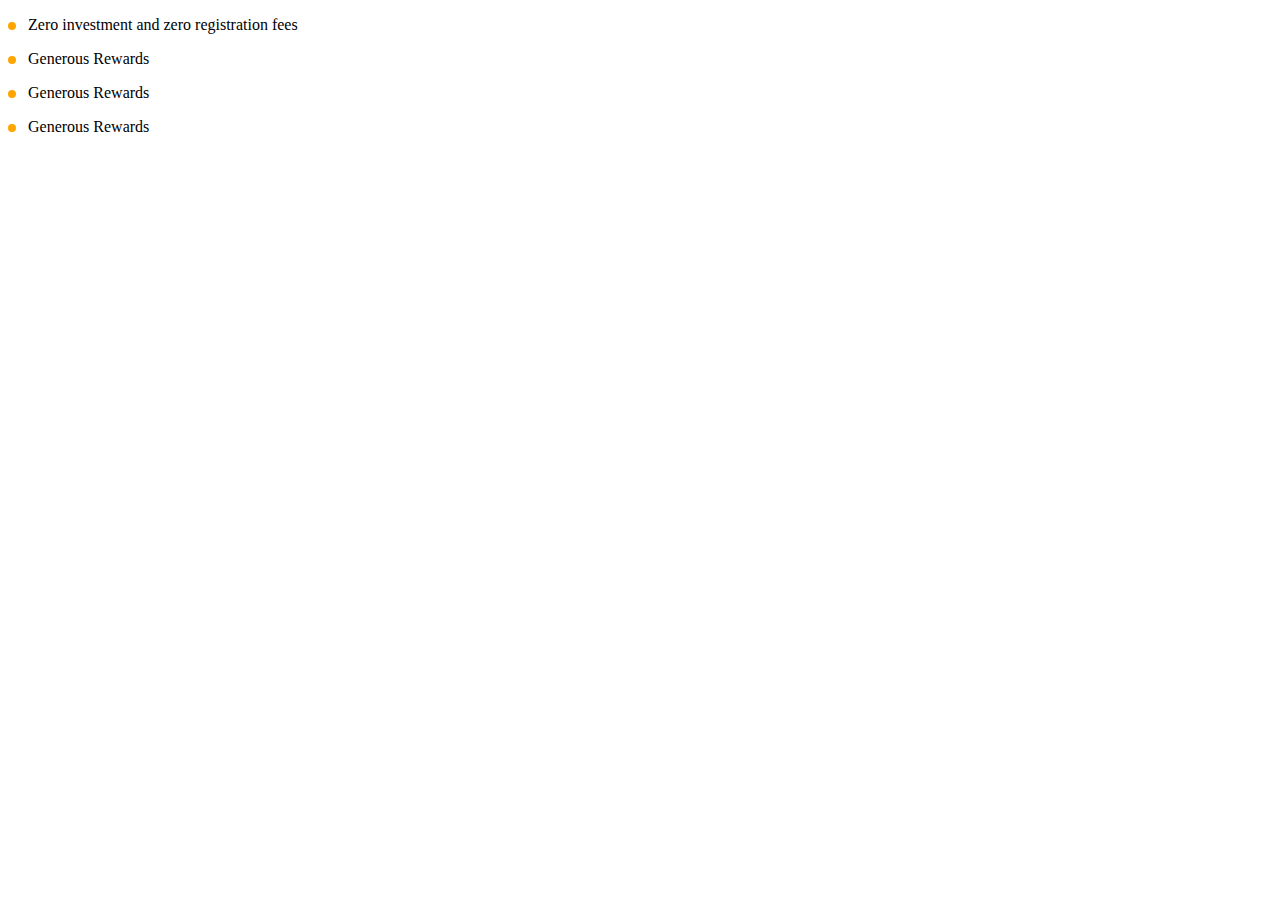
<file: test.html>
<!DOCTYPE html>
<html lang="en">
<head>
    <meta charset="UTF-8">
    <meta name="viewport" content="width=device-width, initial-scale=1.0">
    <!-- <style>
        body {
            margin: 0;
            padding: 0;
            font-family: Arial, sans-serif;
            overflow: hidden; /* Prevent scrollbars on the body */
        }

        .landing-page {
            position: relative;
            height: 100vh; /* Viewport height */
            overflow-y: scroll; /* Enable vertical scrolling */
        }

        .landing-page::before {
            content: "";
            position: absolute;
            top: 0;
            left: 0;
            width: 100%;
            height: 100%;
            background: url('/assets/photo-of-people-doing-handshakes-3183172.png') center/cover no-repeat;
            filter: blur(8px); /* Adjust blur strength */
            opacity: 0.4; /* Adjust opacity */
            z-index: 1; /* Place the pseudo-element behind other content */
        }

        .logo {
            position: absolute;
            top: 55px;
            right: 135px;
        }

        .content {
            margin-top: 150px; /* Adjust as needed */
            text-align: center;
            color: #fff; /* Text color */
        }

        .content h1 {
            font-size: 2em;
        }

        .content p {
            font-size: 1.2em;
        }

        .apply-button {
            display: inline-block;
            padding: 10px 20px;
            margin-top: 20px;
            background-color: #3498db; /* Button background color */
            color: #fff; /* Button text color */
            text-decoration: none;
            border-radius: 5px;
        }
    </style>
</head>
<body>
    <div class="landing-page">
        <div class="logo">
            <img src="/assets/logo (1).svg" alt="Your Logo" width="100">
        </div>
        <div class="content">
            <h1>Your Header</h1>
            <p>Your paragraph content goes here.</p>
            <a href="#" class="apply-button">Apply Now</a>
        </div>
    </div> -->
    <div class="grid grid-cols-2 gap-4">
        <style>
          .bullet::before {
            content: '';
            display: inline-block;
            width: 8px;
            height: 8px;
            background-color: #FFA500; /* Orange color */
            border-radius: 50%;
            margin-right: 8px; /* Adjust spacing as needed */
          }
        </style>
      
        <p class="text-base leading-7 font-normal text-gray-800 mb-2 bullet">
          Zero investment and zero registration fees
        </p>
        <p class="text-base leading-7 font-normal text-gray-800 mb-2 bullet">
          Generous Rewards
        </p>
        <p class="text-base leading-7 font-normal text-gray-800 mb-2 bullet">
          Generous Rewards
        </p>
        <p class="text-base leading-7 font-normal text-gray-800 mb-2 bullet">
          Generous Rewards
        </p>
      </div>
      
</body>
</html>
</file>
